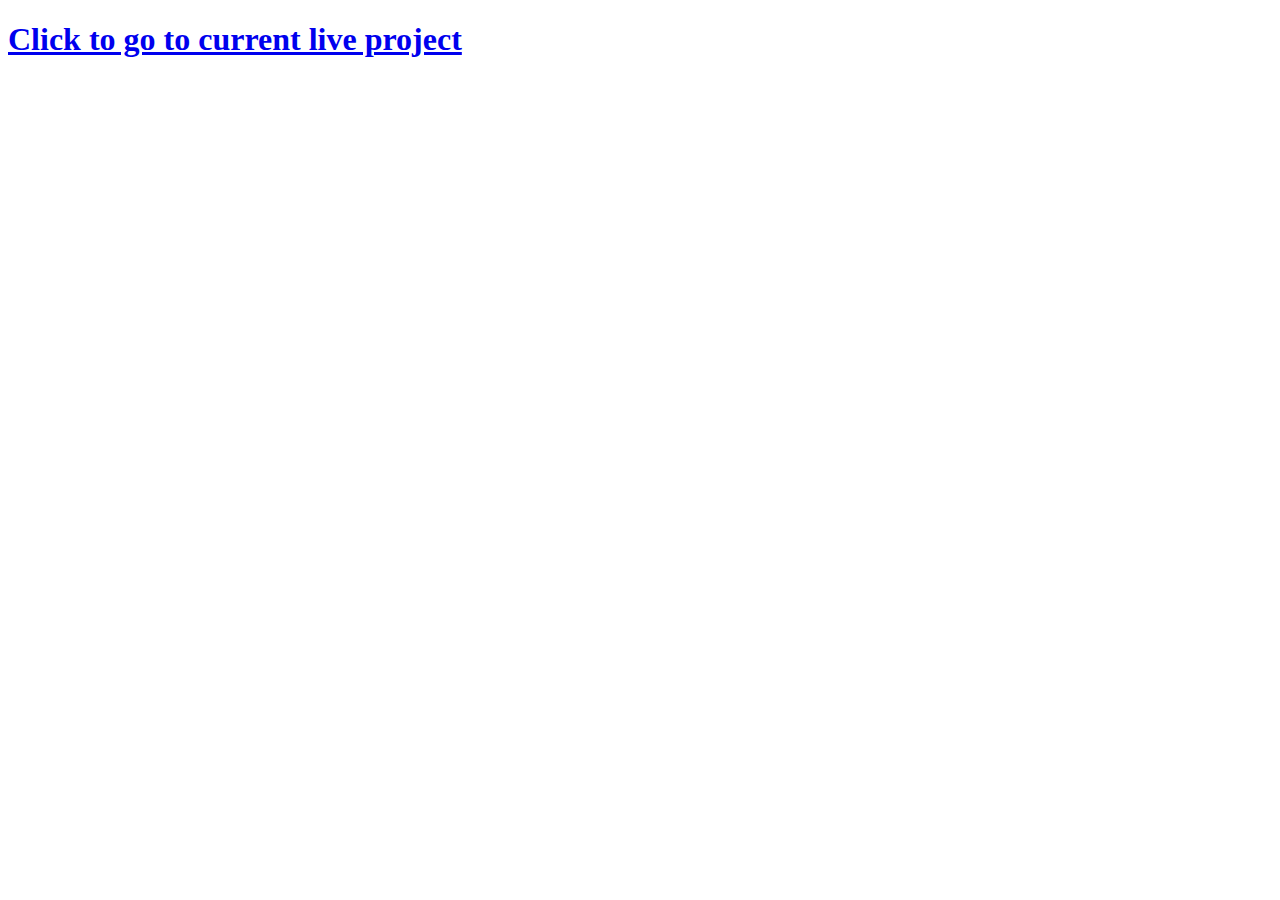
<file: index.html>
<!DOCTYPE html>
<html lang="en">
	<head>
		<!-- meta tags -->
		<meta charset="utf-8">
		<meta http-equiv="X-UA-Compatible" content="IE=edge">
        <meta name="viewport" content="width=device-width, initial-scale=1.0">
		<meta http-equiv='cache-control' content='no-cache'>
		<meta http-equiv='expires' content='0'>
		<meta http-equiv='pragma' content='no-cache'>
		<meta http-equiv='X-Content-Type-Options' content='nosniff'>
		<meta http-equiv="Permissions-Policy" content="interest-cohort=(), user-id=()" />

		<title>Landing Temp</title>

		<!-- favicon image -->
        <link rel="shortcut icon" type="image/ico" href="./Card_Visualizer/static/favicon.ico"/>

	</head>

	<body id="body">
	<main>
		<!-- Welcom text -->
		<div id="intro">
			<section class="hidden">
			    <h1><a href="https://frank-evans.github.io/Card_Visualizer/index.html">Click to go to current live project
					<p></p>
					<video id="tutorial" autoplay muted loop style="width: 50%;">
						<source src="https://frank-evans.github.io/Card_Visualizer/static/CardSiteSearchDemo.mp4" type="video/mp4">
						Your browser does not support the video tag.
					</video> 
				</a></h1>
			</section>
		</div>
	</main>
	</body>
</html>
</file>
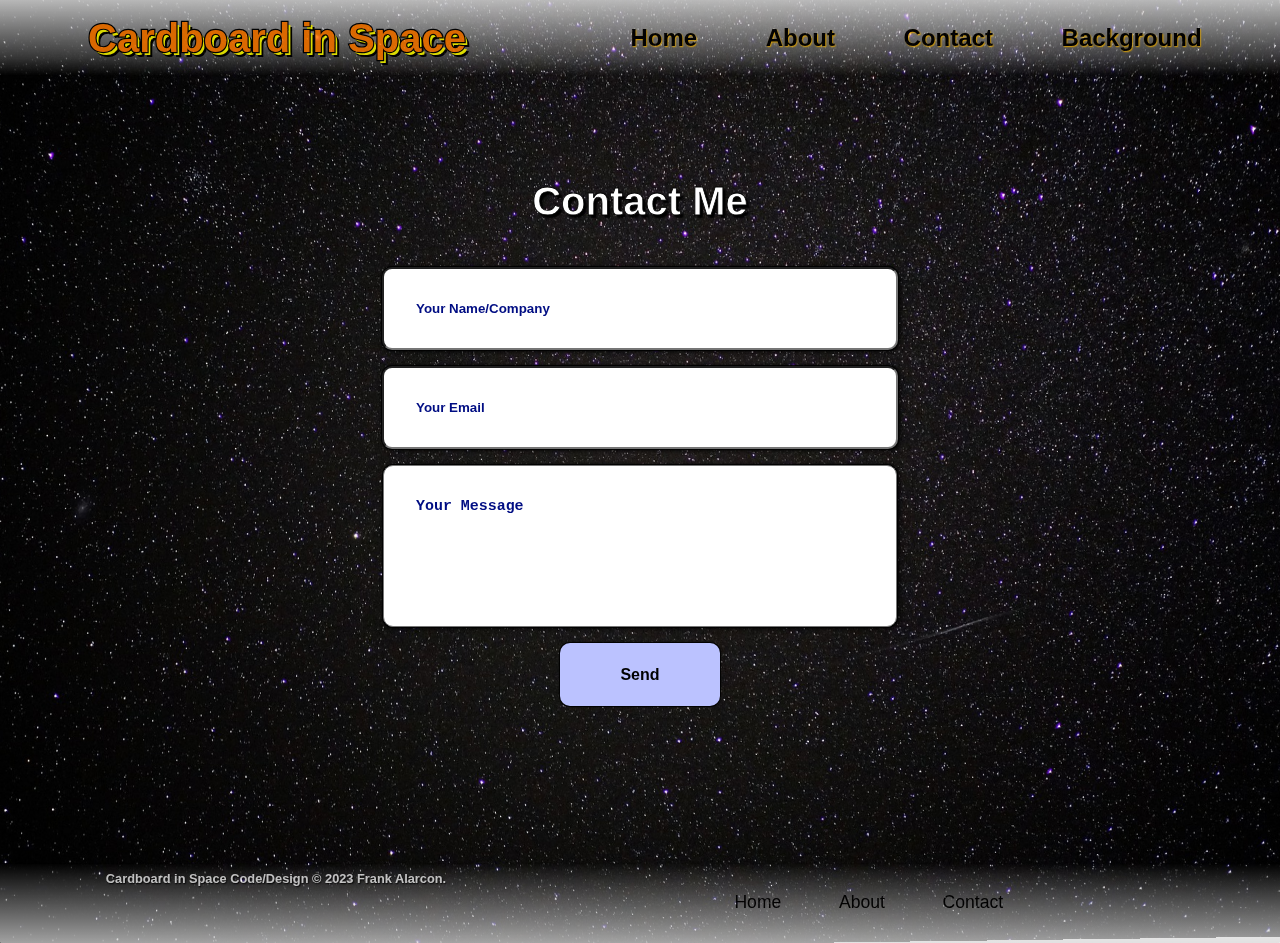
<file: contact.html>
<!DOCTYPE html>
<html lang="en">
<head>
    <meta charset="UTF-8">
    <meta http-equiv="X-UA-Compatible" content="IE=edge">
    <meta name="viewport" content="width=device-width, initial-scale=1.0">

    <!-- style.css file -->
    <link rel="stylesheet" type="text/css"  media="screen" href="./static/style.css"/>

    <title>Get in Contact</title>
    
</head>
<body class="contactBody" id="body">
	
	<div id="background-image">
	</div>

    <!-- sticky navigation bar -->
		<header class="nav">
            <div class="heading">
				<h2>Cardboard in Space</h2>
				<h2>Cardboard in Space</h2>
			</div>
			<nav>
				<ul>
					<li><a data-page="home" href="./index.html">Home</a></li>
					<li><a data-page="about" href="./about.html">About</a></li>
					<li><a data-page="contact" href="./contact.html">Contact</a></li>
                    <li><a id="hide">Background</a></li>
				</ul>
			</nav>
		</header>
    
         <!-- Hide/unhide background-->
		<script>
			document.addEventListener('DOMContentLoaded', function() {
	
				document.getElementById('hide').onclick = () => {
						// hide/unhide canvas
						let y = document.getElementById("body");
						if (y.style.backgroundImage == "none") {
							y.style.backgroundImage = 'url("./static/stars.jpg")';

						}
						else {
							y.style.backgroundImage = "none";
						}
					}
				});
		</script>

    <div class="container">
        
        <form action="https://formspree.io/f/meqdzwgv" method="POST" class="contactForm">
            
            <h1 class="contacth1">Contact Me</h1>

            <input type="text" name="Name" placeholder="Your Name/Company" class="contactOption" required>
            
            <input type="email" name"Email" placeholder="Your Email" class="contactOption" required>
            
            <textarea name="Message" placeholder="Your Message" class="contactOption" required></textarea>
            
            <input type="submit" value="Send" class="contactButton">
        </form>
    </div>
    
</body>
<footer class="footer">
    <div id="dis">
    <span class="foot">Cardboard in Space Code/Design &copy; 2023 Frank Alarcon.</span>
    </div>
    <div id="links">
        <ul>
            <li><a data-page="home" href="./index.html">Home</a></li>
			<li><a data-page="about" href="./about.html">About</a></li>
			<li><a data-page="contact" href="./contact.html">Contact</a></li>
        </ul>
    </div>
</footer>
</html>
</file>
<file: static/style.css>
#hide {
  cursor: help;
}

#img1 {
  margin: auto;
}

.input {
  cursor: pointer;
  border-radius: 0.5rem;
  font-weight: 500;
  transition: transform 0.3s ease-in-out, background 0.3s ease-in-out, color 0.3s ease-in-out, text-shadow 0.3s ease-in-out, 
  margin-top 1.0s ease-in-out;
  background: #bbc2ff;
  border: none;
  font-size: 1.0rem;
  margin-top: 0rem;
}

#input2 {
  cursor: pointer;
  border-radius: 0.5rem;
  font-weight: 500;
  transition: all 0.3s ease-in-out;
  background: #ffba60;
  border: none;
  font-size: 1.0rem;
}

#input2:hover {
  /*color: rgb(227, 255, 102, 1.0); */
  background: #ff9100;
  transform: translateY(0.25rem) translateX(0.15rem);
  box-shadow: 0.1rem 0.1rem 0.1rem black;
}

header.nav {
  position: sticky;
  top: 0px;
  display: flex;
  background: -moz-linear-gradient(90deg, rgba(38,172,190,0) 0%, rgba(255,255,255,0.25) 25%, rgba(216,216,216,1) 100%);
  background: -webkit-linear-gradient(90deg, rgba(38,172,190,0) 0%, rgba(255,255,255,0.25) 25%, rgba(216,216,216,1) 100%);
  background: -o-linear-gradient(90deg, rgba(38,172,190,0) 0%, rgba(255,255,255,0.25) 25%, rgba(216,216,216,1) 100%);
  background: -ms-linear-gradient(90deg, rgba(38,172,190,0) 0%, rgba(255,255,255,0.25) 25%, rgba(216,216,216,1) 100%);
  background: linear-gradient(0deg, rgba(38,172,190,0) 0%, rgba(255,255,255,0.25) 25%, rgba(216,216,216,1) 100%);
  font-family: Helvetica, sans-serif;
  opacity: 0.85;
  z-index: 5;
  transition: top 0.7s ease-in-out;
  /*box-shadow: inset 0rem -0.2rem 0.2rem rgba(0, 0, 0, 0.5);
  /*clip-path: polygon(
    0 0,
    100% 0,
    100% 84%,
    64% 84%,
    50% 120%,
    36% 84%,
    0% 84%
  ); */
}

.title {
  color: black;
  flex: 1;
  text-align: left;
}

nav {
  font-weight: 600;
  min-height: 5vh;
  margin: auto;
  margin-right: 05%;
  width: 90%;
  display: flex;
  align-items: center;
  justify-content: space-between;
  width: 50%;
  float: right;
}

nav ul {
  font-size: 1.5rem;
  flex: 1.3;
  list-style: none;
  display: flex;
  flex-wrap: wrap;
  justify-content: space-between;
}

nav li {
  transition: all 0.3s ease-in-out;
}

nav li:hover {
transform: translateY(0.25rem) translateX(0.15rem);
}

nav a {
  color: black;
  text-decoration: none;
  /*background: rgba(255, 54, 54, 1); */
  border-radius: 0.9rem;
  padding: 0.9rem 0.9rem;
  transition: all 0.3s ease-in-out;
  text-shadow: 0.05rem 0.05rem 0.1rem #ffbb00;
  border: none;
}

nav a:hover {
  color: black; 
  /*background: rgb(227, 255, 102, 1.0);  
  background: #5d6dff; */
  background: -moz-linear-gradient(90deg, rgba(255,255,255,0) 0%, rgba(181,188,255,1) 69%, rgba(148,159,255,1) 100%);
  background: -webkit-linear-gradient(90deg, rgba(255,255,255,0) 0%, rgba(181,188,255,1) 69%, rgba(148,159,255,1) 100%);
  background: -o-linear-gradient(90deg, rgba(255,255,255,0) 0%, rgba(181,188,255,1) 69%, rgba(148,159,255,1) 100%);
  background: -ms-linear-gradient(90deg, rgba(255,255,255,0) 0%, rgba(181,188,255,1) 69%, rgba(148,159,255,1) 100%);
  background: linear-gradient(0deg, rgba(255,255,255,0) 0%, rgba(181,188,255,1) 69%, rgba(148,159,255,1) 100%);   
  text-shadow: 0.05rem 0.05rem 0.1rem #ffffff;
  box-shadow: -0.1rem -0.1rem 0.3rem black;
  position: sticky;
  z-index: 6;
  transform: translateY(-0.5rem);
}

/* nav bar css above ********************************** */
.outer {
  width: 30rem;
  font-family: Helvetica, sans-serif;
  /*height: 37.5rem; */
  height: 20rem;
  border-radius: 0.625rem;
  border: 2px solid #202020;
  padding: 6px 6px;
  background-color: #202020;

  float: right;
  margin-right: 8rem;
  margin-top: 4rem;

  display: block;
  text-align: center;
  opacity: 0.5;
  transition: 1s ease-in-out, height 1.0s ease-in-out;
}

/* .outer:hover {
  opacity: 0.85;
  transition: 1s ease-in-out;
  height: 32rem;
}
.outer:hover #input {
  margin-top: 13rem;
  transition: transform 0.3s ease-in-out, background 0.3s ease-in-out, color 0.3s ease-in-out, text-shadow 0.3s ease-in-out, 
  margin-top 1.0s ease-in-out;
} */

.outer3 {
  width: 30rem;
  font-family: Helvetica, sans-serif;
  /*height: 37.5rem; */
  height: 32rem;
  border-radius: 0.625rem;
  border: 2px solid #202020;
  padding: 6px 6px;
  padding-top: 24px;
  background-color: #202020;

  float: right;
  margin-right: 8rem;
  margin-top: 2rem;

  display: block;
  text-align: center;
  opacity: 0.85;
  transition: 1s ease-in-out, height 1.0s ease-in-out;

  overflow: hidden;
}

.input3 {
  cursor: pointer;
  border-radius: 0.5rem;
  font-weight: 500;
  transition: transform 0.3s ease-in-out, background 0.3s ease-in-out, box-shadow 0.3s ease-in-out, 
  margin-top 1.0s ease-in-out;
  background: #bbc2ff;
  border: none;
  font-size: 1.0rem;
  margin-top: 13rem;
}

.input3:hover {
  /*color: rgb(227, 255, 102, 1.0); */
  background: #7e8bff;
  transform: translateY(0.25rem) translateX(0.15rem);
  box-shadow: 0.1rem 0.1rem 0.1rem black;
}

.outer2 {
  display: block;
  text-align: center;
  margin-top: 5rem;
}

input#single {
  width: 27rem;
  height: 1.5rem;
  text-align: center;
  font-size: 1.0rem;
  color: #c77100;
  border-radius: 0.25rem;
}

select {
    font-family: Helvetica, sans-serif;
    border-radius: 8px;
    overflow: auto;
    width:30rem;
    /*height:37.5rem; */
    height: 7rem;
    display: block;
    margin: 0 auto;
    padding: 6px 3px;
    /*background-color: #d8d8d8; */
    background-color: #202020;
    text-align: center;
    /*opacity: 0.5; */
    transition: 0.7s ease-in-out, height 0.5s ease-in-out;
}

::placeholder { 
  color: #5d6dff;
  opacity: 1; /* Firefox */
}

.outer2 ::placeholder { 
  color: #c77100;
  opacity: 1; /* Firefox */
}

select:hover {
    /*opacity: 0.85; */
    transition: 0.7s ease-in-out;
    height:19.75rem;
}

canvas {
    position: fixed;
    top: 0;
    left: 0;
    display: block;
    overflow-y: hidden;
    /*mix-blend-mode: exclusion;*/
}

body {
    position: relative;
    text-align: center;
    justify-content: center;
    align-items: center;
    margin: 0;
    /* background-color: #000022; /* backup image */ 
    background: rgba(255, 255, 255, .0);
    /*background-color: #ffffff;
    background-image: url("stars.jpg"); 
    background-attachment: fixed;
    background-size: cover; */

    /*cursor: url("ship6.png"), default; */
}

#background-image {
  position: fixed;
  text-align: center;
  align-items: center;
  justify-content: center;
  display: flex;
  flex-wrap: wrap;
  /* background-image: url("stars.jpg"); ******************************************************************************************   */ 
  content: url("stars.jpg");
  align-content: center;
  width: 110%;
  height: 110%;
  top: -5%;
  left: -5%; 
  /* width: 3840px;
  height: 2560px;
  top: -50%;
  left: -50%; */
  transform: rotate(-0.75deg);
  z-index: -99;
  animation: background 12.0s ease-in-out infinite alternate;
}
/* NEEDS TESTING **************************************************************************************************************************** */
@keyframes background {
  to {
    transform: rotate(01.5deg);
  }
}

.footer {
  /* box-shadow: inset 0px 3px 10px rgba(0, 0, 0, 0.5);
  /* custom for footer */
  position: relative;
  transform: translateY(100%);
  right: 0;
  left: 0;
  bottom: 0;
  width: 100%;
  height: 5.0rem;
  background: -moz-linear-gradient(270deg, rgba(255,255,255,0) 0%, rgba(216,216,216,1) 100%);
  background: -webkit-linear-gradient(270deg, rgba(255,255,255,0) 0%, rgba(216,216,216,1) 100%);
  background: -o-linear-gradient(270deg, rgba(255,255,255,0) 0%, rgba(216,216,216,1) 100%);
  background: -ms-linear-gradient(270deg, rgba(255,255,255,0) 0%, rgba(216,216,216,1) 100%);
  background: linear-gradient(180deg, rgba(255,255,255,0) 0%, rgba(216,216,216,1) 100%);    
  font-family: Helvetica, sans-serif;
  font-size: 0.8rem;
  font-weight: 400;
  opacity: 0.75;
  border-radius: .0625rem;
  color: rgb(0, 0, 0);
  z-index: 5;
  transition: bottom 0.6s ease-in-out;
  display: flex;
  margin: auto;
}

span.foot {
  color: rgb(255, 255, 255);
  text-shadow: 0.05rem 0.05rem 0.1rem #000000;
  font-weight: 600;
}

.footer #counter {
  cursor: default;
  opacity: 1.0;
  width: 16rem;
  font-size: 0.9rem;
  font-weight: 600;
  padding-left: 3rem;
  padding-top: 1.5rem;
  color: rgb(0, 0, 0);
}

.footer #visits {
  padding: 0.25rem 0.5rem;
  border-radius: .0625rem; 
  color: #000000;
  background-color: #ffcd6f;
  box-shadow: 0.0rem 0.00rem 0.0rem 0.07rem #000000;

}

#dis {
  width: 50%;
  float: left;
  padding: 0.5rem;
  overflow: auto;
  cursor: default;
  font-weight: 600;
}

#links {
  width: 50%;
  float: right;
  padding-left: 10%;
  padding-right: 05%;
  display: flex;
  align-items: center;
  justify-content: space-between;
  overflow: auto;
}

#links ul {
  font-size: 1.1rem;
  flex: 0.6;
  list-style: none;
  display: flex;
  flex-wrap: wrap;
  justify-content: space-between;
}

#links li {
  transition: all 0.3s ease-in-out;
}

#links li:hover {
  transform: translateY(-0.25rem);
}

#links a {
  color: rgb(0, 0, 0);
  text-decoration: none;
  border-radius: 0.9rem;
  padding: 0.9rem 0.9rem;
  transition: all 0.3s ease-in-out;
}

#links a:hover {
  color: rgb(0, 0, 0);
  text-shadow: 0.05rem 0.05rem 0.1rem #ffffff; 
}

#intro {
  text-align: center;
  text-indent: 3.0rem;
  color: white;
  width: 50%;
  float: left;
  font-family: Helvetica, sans-serif;
  font-size: 3.25rem;
  font-weight: 600;
  border-radius: 0.625rem;
  text-shadow: 0.25rem 0.25rem 0.1rem #000000;
  cursor: default;
  -webkit-text-stroke: 0.15rem #000000;
}

#introHead{
  font-size: 3.25rem;
  padding: 1rem;
  -webkit-text-stroke-width: 0.15rem;
}

main {
  /* width: 96%; (hover overflow guard) */
    width: 96%;
    position: relative;
    z-index: 2;
    display: inline-table;
    /* custom for footer */
    min-height: calc(100vh - 12.75rem);
}

body h1,
body h2,
body h3 {
    color: #000000;
}

optgroup {
  font-size: 150%;
  margin-bottom: 1.0rem;
  margin-top: 0.5rem;
  color: #aa0000;
}

optgroup > option {
    font-size: 75%;
    color: #5d6dff;
}

img {
    width: 24rem; 
    /*width: 30%; */
    height: auto;
    padding: 0px;
    opacity: 0.8;
    /* transformed in result.html script  */
    transition: transform 0.08s ease;
    transform-style: preserve-3d;
    will-change: transform;
    
    margin-right: 1.25rem;
    margin-bottom: 1.9rem;

    z-index: 3;
  /* round card corners --- & offset box shadows (bottom-right, top-left, all-blend)  */
    border-radius: 1.1rem;
    box-shadow: 7px 6px 6px black, -3px -3px 4px black, 0px 0px 1px 2px black;
  }

  #result {
    margin-top: 4rem;
    margin-bottom: 4rem;
    text-align: center;
    color: rgb(255, 255, 255);
    font-family: Helvetica, sans-serif;
    font-size: 2.5rem;
    font-weight: 600;
    text-shadow: 0.18rem 0.18rem 0.02rem #000000, 0.30rem 0.30rem 0.02rem #ff0000;
    -webkit-text-stroke: 0.03rem #000000; 
    cursor: default;
  }

  img:not(:hover) {
    transition: 0.5s ease;
    z-index: 5;
  }

  img:hover {
      opacity: 1;
      position: relative;
      z-index: 4; 
  }

  img:hover .content {
    transform: translateZ(12px);
  }

  img#frame {
    width: 49.5%; 
    /*width: 30%; */
    height: auto;
    padding: 0px;
    opacity: 1.0;
    /* transformed in result.html script  */
    transition: transform 0.08s ease;
    transform-style: preserve-3d;
    will-change: transform;
    
    margin-right: 0.9rem;
    margin-bottom: 1.9rem;
    margin-top: 0.42rem;

    z-index: 3;
  /* round card corners --- & offset box shadows (bottom-right, top-left, all-blend)  */
    border-radius: 1.1rem;
    box-shadow: 7px 6px 6px black, -3px -3px 4px black, 0px 0px 1px 2px black;
  }

  .notFound {
    width: 33%;
    opacity: 0.9;
  }

  span.error {
    color: rgb(0, 0, 0);
    font-family: Helvetica, sans-serif;
    font-size: 1.1rem;
    font-weight: 600;
    text-shadow: 0.12rem 0.10rem 0.01rem #ffffff; 
  }

  @media (prefers-reduced-motion) {
    img {
      transform: none !important;
    }
    .hidden {
      transition: none;
    }
  }
 
  /*   loading test *************************************************************************************************   */
  #loading {
    position: relative;
    width: 100%;
    height: 60vh;
    display: none;
    justify-content: center;
    align-items: center;
    flex-direction: column;
    animation: changeColor 0s linear infinite;

    z-index: 10;

  }

  @keyframes changeColor {
    0%
    {
      filter: hue-rotate(300deg);
    }
    50%
    {
      filter: hue-rotate(420deg);
    }
    100%
    {
      filter: hue-rotate(300deg);
    }
  }

  section h2 {
    color:#bcffbe;
    /* box-shadow: 0px 0px 5px #ffffff; */
    font-family: Helvetica, sans-serif;
    font-weight: 300;
    letter-spacing: 5px;
  }

  section .loader {
    position: relative;
    display: flex;
  }

  section .loader .dot {
    position: relative;
    display: block;
    width: 20px;
    height: 20px;
    background: #00ff0a;
    box-shadow: 0 0 10px #00ff0a,
                0 0 20px #00ff0a,
                0 0 40px #00ff0a,
                0 0 60px #00ff0a,
                0 0 80px #00ff0a,
                0 0 10px #00ff0a;
    margin: 20px 10px;
    transform: scale(0.1); 
    border-radius: 50%;
    animation: animateDot 2.6s linear infinite;
    animation-delay: calc(0.13s * var(--i));
  }

  @keyframes animateDot {
    0%
    {
      transform: scale(0.1);
    }
    10% 
    {
      transform: scale(1);
    }
    50%,100%
    {
      transform: scale(0.1);
    }
  }

  section .loader:last-child .dot {
    animation-delay: calc(-0.16s * var(--i));
  }

  button {
    position: absolute;
    top: 60%;
    left: 50%;
    margin: auto;
    padding: 10px;
    vertical-align: middle;
    text-align: center;
    
    z-index: 15;  
  }

  /*  Contact page   *****************************************************  */
  .contacth1 {
    color: rgb(255, 255, 255);
    font-size: 250%;
    font-weight: 600;
    text-shadow: 0.17rem 0.17rem 0.1rem #000000;
    -webkit-text-stroke: 0.05rem #000000;
    cursor: default;
  }

  .contactForm {
    display: inline-flex;
    flex-direction: column;
    place-items: center;
    width: 36rem;
    gap: 1rem;
    /*background: rgb(50, 50, 50); */
    /*background: #ffffff; */
    /* box-shadow: 7px 6px 10px black, 0px 0px 1px 1px black; */
    border-radius: 10px;
    padding: 2rem;
  }

  /*.contactBody {
    background: #ffffff;
  } */

  .container {
    height: 78.5vh;
    /* background: #4f4d59; /* override star background */
    /*background: #ffffff; */
    font-family: Helvetica, sans-serif;
    display: grid;
    place-items: center;
    margin: 0;
    padding: 0;
    outline: 0;
    border: 0;
  }

  .container ::placeholder { 
    color: #000d83;
    opacity: 1; /* Firefox */
  }

  textarea {
    height: 6rem;
    font-size: 115%;
  }

  .contactOption {
    padding: 2rem;
    /* background: rgb(219, 219, 219); */
    background: #ffffff;
    color: black;
    font-weight: bold;
    box-shadow: 2px 1px 5px black, 0px 0px 1px 1px black;
    width: 28rem;
    place-items: center;
    border-radius: 10px;
    display: inline-table;
  }

  .contactButton {
    width: 10rem;
    padding: 1.4rem;
    cursor: pointer;
    color: rgb(0, 0, 0);
    background: #bbc2ff;
    border: none;
    font-weight: bold;
    font-size: 100%;
    box-shadow: 0px 0px 1px 1px black;
    border-radius: 10px;
    transition: all 0.3s ease-in-out;
  }

  .contactButton:hover {
    transform: translateY(0.25rem) translateX(0.15rem);
    background: #5d6dff;
    box-shadow: 0.1rem 0.1rem 0.1rem black;
  }

  /* Logo animation ************************************************** */
  @import url("https://fonts.googleapis.com/css?family=Poppins:100,200,300,400,500,600,700,800,900");
  .heading {
    position: absolute;
    align-items: center;
    justify-content: center;
    width: 50%;
    float: left;
  }

  .heading h2 {
    color: #fff;
    font-size: 2.5em;
    font-family: Helvetica, sans-serif;
    position: absolute;
    margin-left: 5rem;
    margin-top: 0.5rem;
    padding: 0.5rem;
    display: flex;
    flex-wrap: wrap;
  }

  .heading h2:hover {
    cursor: default;
  }

  .heading h2:nth-child(1) {
    color: #000000;
    -webkit-text-stroke: 0.15rem #000000;
    text-shadow: 0.18rem 0.18rem 0.02rem #ffff00, 0.30rem 0.30rem 0.02rem #000000;
  }

  .heading h2:nth-child(2) {
    color: #ff7b00;
    /*color: #ff7b00; */
    animation: animate 3.5s ease-in-out infinite;
  }
  
  @keyframes animate {
    0%,
    100% {
      clip-path: polygon(
        0% 45%,
        16% 44%,
        33% 50%,
        54% 60%,
        70% 61%,
        84% 59%,
        100% 52%,
        100% 100%,
        0% 100%
      );
    }
  
    50% {
      clip-path: polygon(
        0% 60%,
        15% 65%,
        34% 66%,
        51% 62%,
        67% 50%,
        84% 45%,
        100% 46%,
        100% 100%,
        0% 100%
      );
    }
  }

  /* Text fade in animation ************************************************** */
  .hidden {
    opacity: 0;
    filter: blur(3px);
    transform: translateX(-100%);
    transition: all 0.75s;
  }

  .hidden2 {
    opacity: 0;
    filter: blur(3px);
    transform: translateX(100%);
    transition: all 0.75s;
  }

  .show {
    opacity: 1;
    filter: blur(0);
    transform: translateX(0);
  }

  /* About page css ************************************************** */
  h4 {
    font-size: 2rem;
    font-weight: 600;
    text-shadow: 0.25rem 0.25rem 0.1rem #000000;
  }

  #about {
    text-align: center;
    text-indent: 3.5rem;
    color: white;
    float: right;
    font-family: Helvetica, sans-serif;
    font-size: 1.5rem;
    font-weight: 400;
    border-radius: 0.625rem;
    text-shadow: 0.25rem 0.25rem 0.1rem #000000;
    cursor: default;

    width: 50%;
    height: 100%;
    border: 2px solid #d8d8d8;
    padding: 1rem 1rem;
    background: #202020;
    margin-right: 8rem;
    display: block;
    opacity: 0.9;
    transition: 1s ease-in-out;
  }

  #about:hover {
    opacity: 1.0;
  }

  .hidden2 a:visited {
    color:white;
  }

  .hidden2:nth-child(1) {
    transition-delay: 0ms;
  }

  .hidden2:nth-child(2) {
    transition-delay: 200ms;
  }

  .hidden2:nth-child(3) {
    transition-delay: 400ms;
  }

  .hidden2:nth-child(4) {
    transition-delay: 600ms;
  }

  i {
    font-size: 3.5rem;
    padding: 0rem 0.2rem;
  }

  img.logo {
    width: 3.0rem; 
    height: auto;
    padding: 0rem 0.3rem;
    opacity: 1.0;
    /* transformed in result.html script  */
    transition: none;
    transform-style: none;
    will-change: none;
    margin-right: 0rem;
    margin-bottom: 0rem;
    z-index: 3;
    border-radius: 0rem;
    box-shadow: none;
  }

  /* New Loading cards ******************************************************* */
  .wait {
    opacity: 0.0;
    font-size: 1.5rem;
    text-align: center;
    justify-content: center;
    place-items: center;
    position: absolute;
    top: 50%;
    left: 33%;
    color: #ffffff;
    font-family: Helvetica, sans-serif;
    font-weight: 600;
    border-radius: 0.625rem;
    text-shadow: 0.25rem 0.25rem 0.1rem #000000;
    cursor: default;
    transition: all 0.3s ease-in-out;
  }

  .show2 {
    opacity: 1;
    filter: blur(3px);
  }

  .loading2 {
    display: flex;
    justify-content: center;
  }

  .loading2::after {
    content: "";
    width: 5rem;
    height: 5rem;
    border: 0.5rem solid transparent;
    border-bottom-color: #eeeeee;
    border-right-color: #eeeeee;
    box-shadow: 0.1rem 0.1rem 0.1rem #000000;
    border-radius: 50%;
    animation: loading 2.0s ease-in-out infinite alternate;
  }

  @keyframes loading {
    to {
      transform: rotate(2.25turn);
    }
  }
</file>
